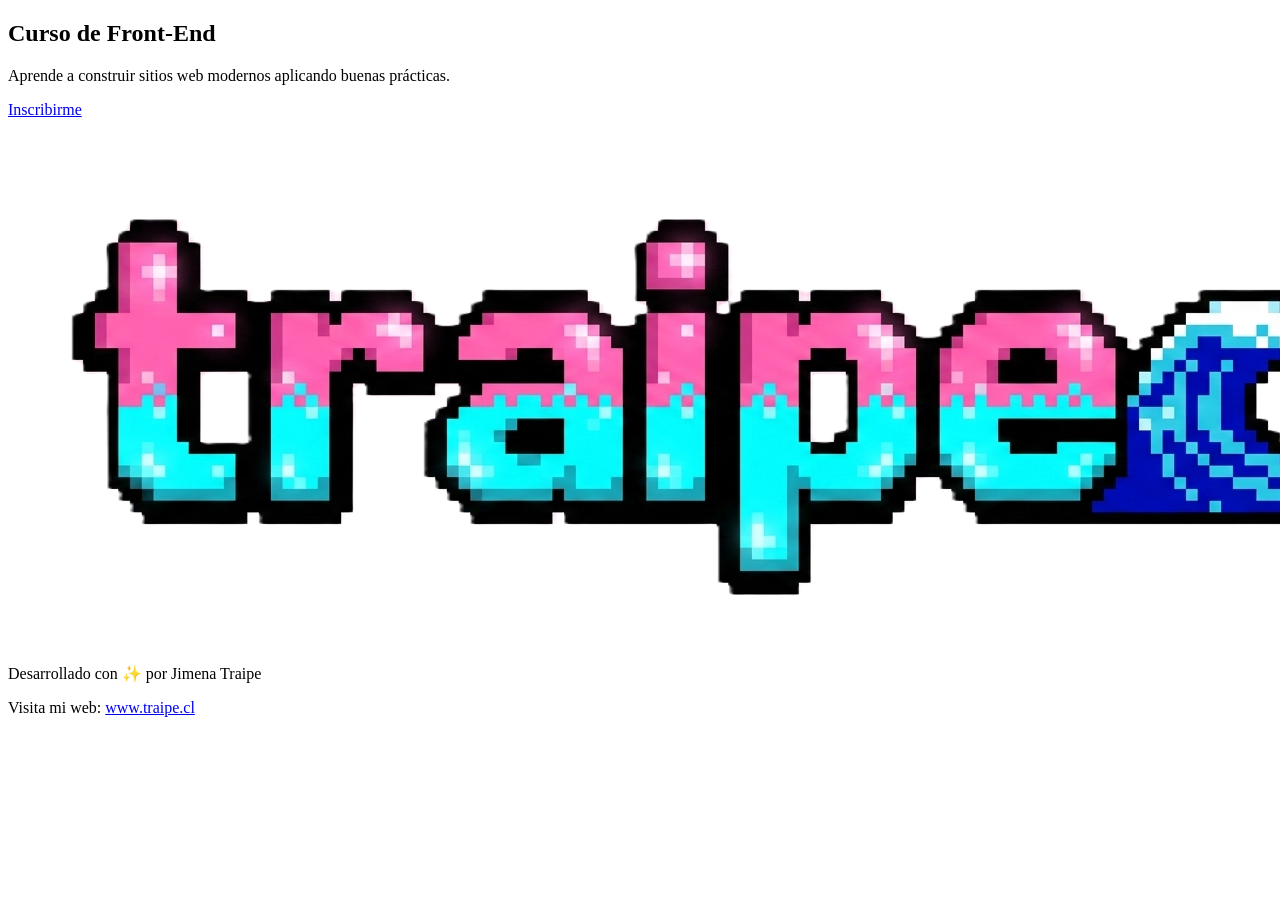
<file: index.html>
<!DOCTYPE html>
<html lang="es">
<article class="col">
    <section class="card">
      <h2 class="card__title">Curso de Front-End</h2>
      <p class="card__description">Aprende a construir sitios web modernos aplicando buenas prácticas.</p>
      <a href="form.html" class="btn btn--primary">Inscribirme</a>
    </section>
  </article>


<footer class="footer container">
  <img src="assets/traipe_logo16.png" alt="Logo Traipe" class="footer__logo-img">
  
  <p>Desarrollado con ✨ por Jimena Traipe</p>
  <p>Visita mi web: 
    <a href="http://www.traipe.cl" target="_blank" class="footer__link-neon">www.traipe.cl</a>
  </p>
</footer>
</body>
</html>
</file>
